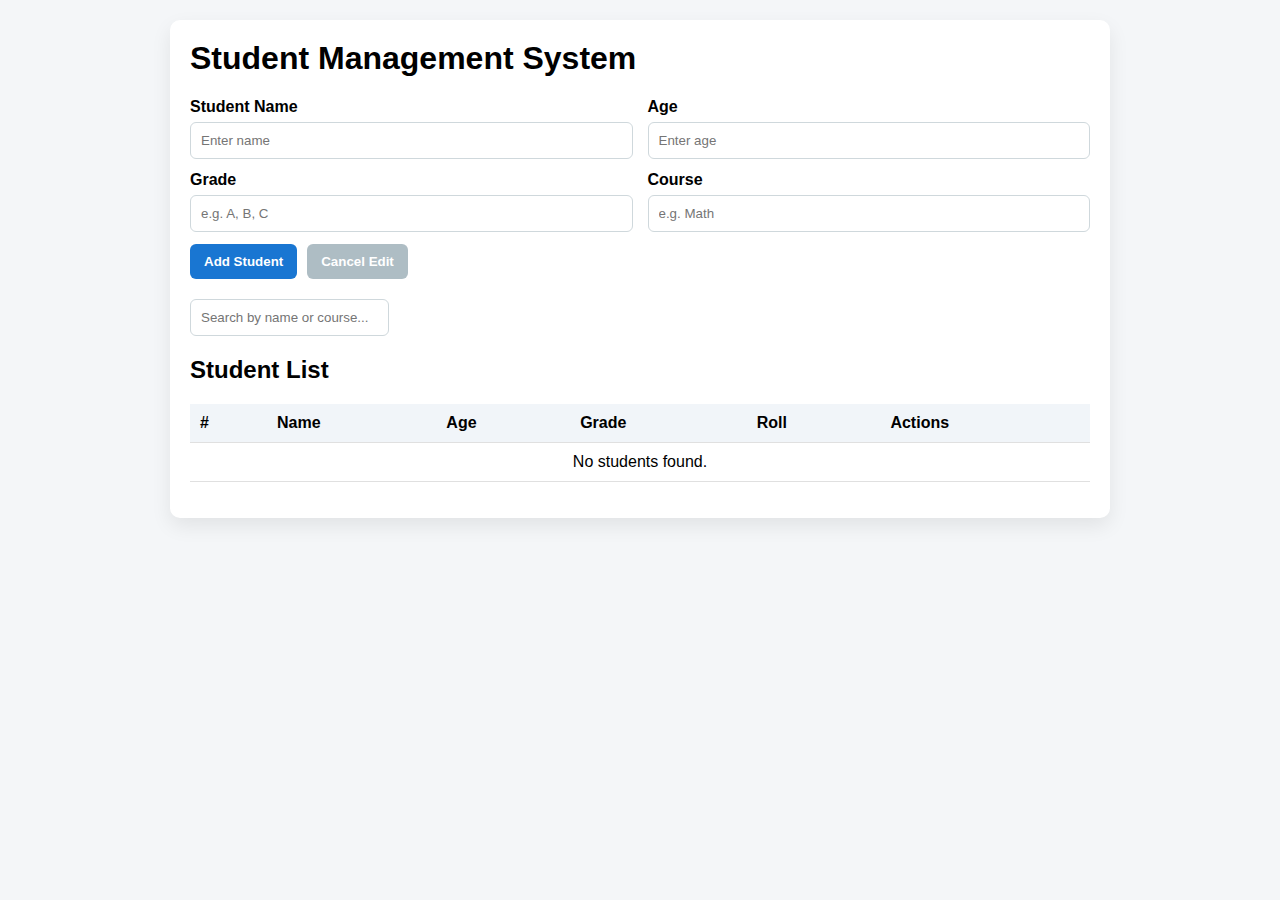
<file: index.html>
<!DOCTYPE html>
<html lang="en">
<head>
  <meta charset="UTF-8" />
  <meta name="viewport" content="width=device-width, initial-scale=1.0" />
  <title>Student Management System</title>

  <!-- Link external CSS file -->
  <link rel="stylesheet" href="style.css" />
</head>
<body>
  
  <div class="container">

    <!-- Title -->
    <h1>Student Management System</h1>

    <!-- Form section -->
    <form id="studentForm">
      <!-- Hidden input to store student id while editing -->
      <input type="hidden" id="studentId" />

      <div class="form-row">
        <!-- Student Name -->
        <div class="form-group">
          <label for="name">Student Name</label>
          <input type="text" id="name" placeholder="Enter name" required />
        </div>

        <!-- Student Age -->
        <div class="form-group">
          <label for="age">Age</label>
          <input type="number" id="age" placeholder="Enter age" required />
        </div>
      </div>

      <div class="form-row">
        <!-- Student Grade -->
        <div class="form-group">
          <label for="grade">Grade</label>
          <input type="text" id="grade" placeholder="e.g. A, B, C" required />
        </div>

        <!-- Student Course -->
        <div class="form-group">
          <label for="course">Course</label>
          <input type="text" id="course" placeholder="e.g. Math" required />
        </div>
      </div>

      <!-- Buttons -->
      <div class="button-row">
        <button type="submit" id="submitBtn">Add Student</button>
        <button type="button" id="cancelBtn" class="secondary" disabled>Cancel Edit</button>
      </div>
    </form>

    <!-- Search (optional nice feature for students) -->
    <div class="search-box">
      <input type="text" id="searchInput" placeholder="Search by name or course..." />
    </div>

    <!-- Student list section -->
    <h2>Student List</h2>

    <!-- Table to display students -->
    <div class="table-wrap">
      <table id="studentTable">
        <thead>
          <tr>
            <th>#</th>
            <th>Name</th>
            <th>Age</th>
            <th>Grade</th>
            <th>Roll</th>
            <th>Actions</th>
          </tr>
        </thead>

        <!-- Table body (we fill this using JavaScript) -->
        <tbody id="studentTbody">
          <!-- Students will be shown here -->
        </tbody>
      </table>
    </div>

    <!-- Small message area -->
    <p id="message"></p>
  </div>

  <!-- Link external JS file -->
  <script src="script.js"></script>
</body>
</html>
</file>
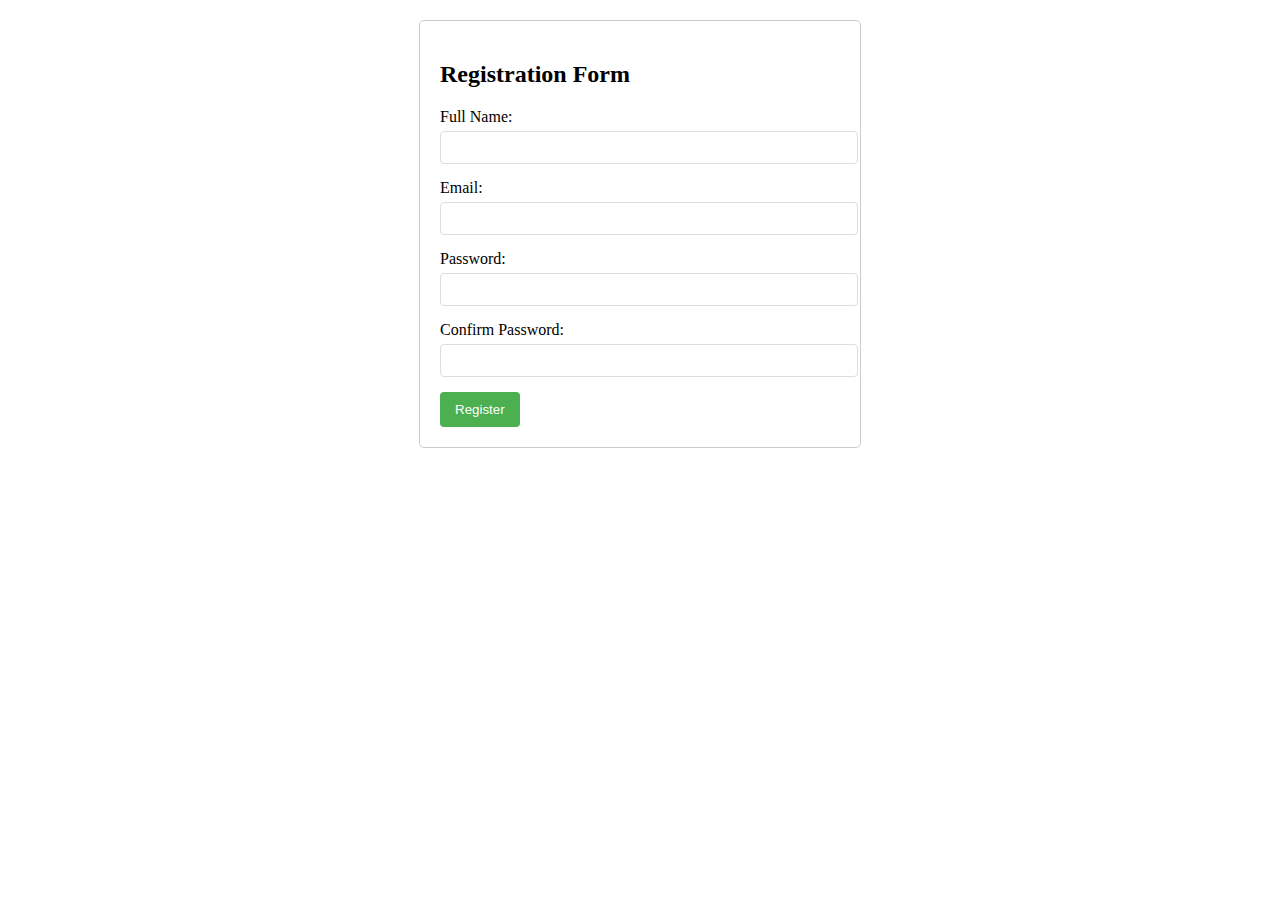
<file: test.html>
<!DOCTYPE html>
<html lang="en">
<head>
    <meta charset="UTF-8">
    <meta name="viewport" content="width=device-width, initial-scale=1.0">
    <title>Registration Form</title>
    <style>
        .form-container {
            max-width: 400px;
            margin: 20px auto;
            padding: 20px;
            border: 1px solid #ccc;
            border-radius: 5px;
        }
        .form-group {
            margin-bottom: 15px;
        }
        label {
            display: block;
            margin-bottom: 5px;
        }
        input[type="text"],
        input[type="email"],
        input[type="password"] {
            width: 100%;
            padding: 8px;
            border: 1px solid #ddd;
            border-radius: 4px;
        }
        button {
            background-color: #4CAF50;
            color: white;
            padding: 10px 15px;
            border: none;
            border-radius: 4px;
            cursor: pointer;
        }
        button:hover {
            background-color: #45a049;
        }
    </style>
</head>
<body>
    <div class="form-container">
        <h2>Registration Form</h2>
        <form action="/submit-registration" method="POST">
            <div class="form-group">
                <label for="fullname">Full Name:</label>
                <input type="text" id="fullname" name="fullname" required>
            </div>
            <div class="form-group">
                <label for="email">Email:</label>
                <input type="email" id="email" name="email" required>
            </div>
            <div class="form-group">
                <label for="password">Password:</label>
                <input type="password" id="password" name="password" required>
            </div>
            <div class="form-group">
                <label for="confirm-password">Confirm Password:</label>
                <input type="password" id="confirm-password" name="confirm-password" required>
            </div>
            <button type="submit">Register</button>
        </form>
    </div>
</body>
</html></div></html>
</file>
<file: style.css>
/* Basic page styling */
body {
  font-family: Arial, sans-serif; /* Sets readable font */
  background: #f4f6f8;            /* Light background */
  margin: 0;                      /* Remove default margin */
  padding: 20px;                  /* Space around content */
}

/* Center container */
.container {
  max-width: 900px;               /* Limit width */
  margin: auto;                   /* Center horizontally */
  background: #fff;               /* White background */
  padding: 20px;                  /* Inner spacing */
  border-radius: 10px;            /* Rounded corners */
  box-shadow: 0 8px 20px rgba(0,0,0,0.08); /* Soft shadow */
}

/* Headings */
h1, h2 {
  margin-top: 0;
}

/* Form layout */
form {
  margin-bottom: 20px;
}

/* Two-column row */
.form-row {
  display: flex;                  /* Place items side-by-side */
  gap: 15px;                      /* Space between columns */
  margin-bottom: 12px;
}

/* Input group */
.form-group {
  flex: 1;                        /* Each group takes equal width */
  display: flex;
  flex-direction: column;         /* Label above input */
}

/* Labels */
label {
  font-weight: bold;
  margin-bottom: 6px;
}

/* Inputs */
input {
  padding: 10px;
  border: 1px solid #cfd8dc;
  border-radius: 6px;
  outline: none;
}

/* Focus effect (when user clicks input) */
input:focus {
  border-color: #1976d2;
}

/* Buttons row */
.button-row {
  display: flex;
  gap: 10px;
  margin-top: 10px;
}

/* Main button */
button {
  padding: 10px 14px;
  border: none;
  border-radius: 6px;
  cursor: pointer;
  background: #1976d2;
  color: white;
  font-weight: bold;
}

/* Secondary button style */
button.secondary {
  background: #607d8b;
}

/* Disabled button style */
button:disabled {
  opacity: 0.5;
  cursor: not-allowed;
}

/* Search box */
.search-box {
  margin: 10px 0 20px;
}

/* Table wrapper for horizontal scrolling on small screens */
.table-wrap {
  overflow-x: auto;
}

/* Table styling */
table {
  width: 100%;
  border-collapse: collapse;
}

/* Table headers and cells */
th, td {
  border-bottom: 1px solid #e0e0e0;
  padding: 10px;
  text-align: left;
}

/* Header style */
th {
  background: #f1f5f9;
}

/* Action buttons inside table */
.action-btn {
  padding: 6px 10px;
  border-radius: 6px;
  color: #fff;
  border: none;
  cursor: pointer;
  margin-right: 6px;
}

/* Edit button */
.edit-btn {
  background: #388e3c;
}

/* Delete button */
.delete-btn {
  background: #d32f2f;
}

/* Message text */
#message {
  margin-top: 10px;
  font-weight: bold;
}
</file>
